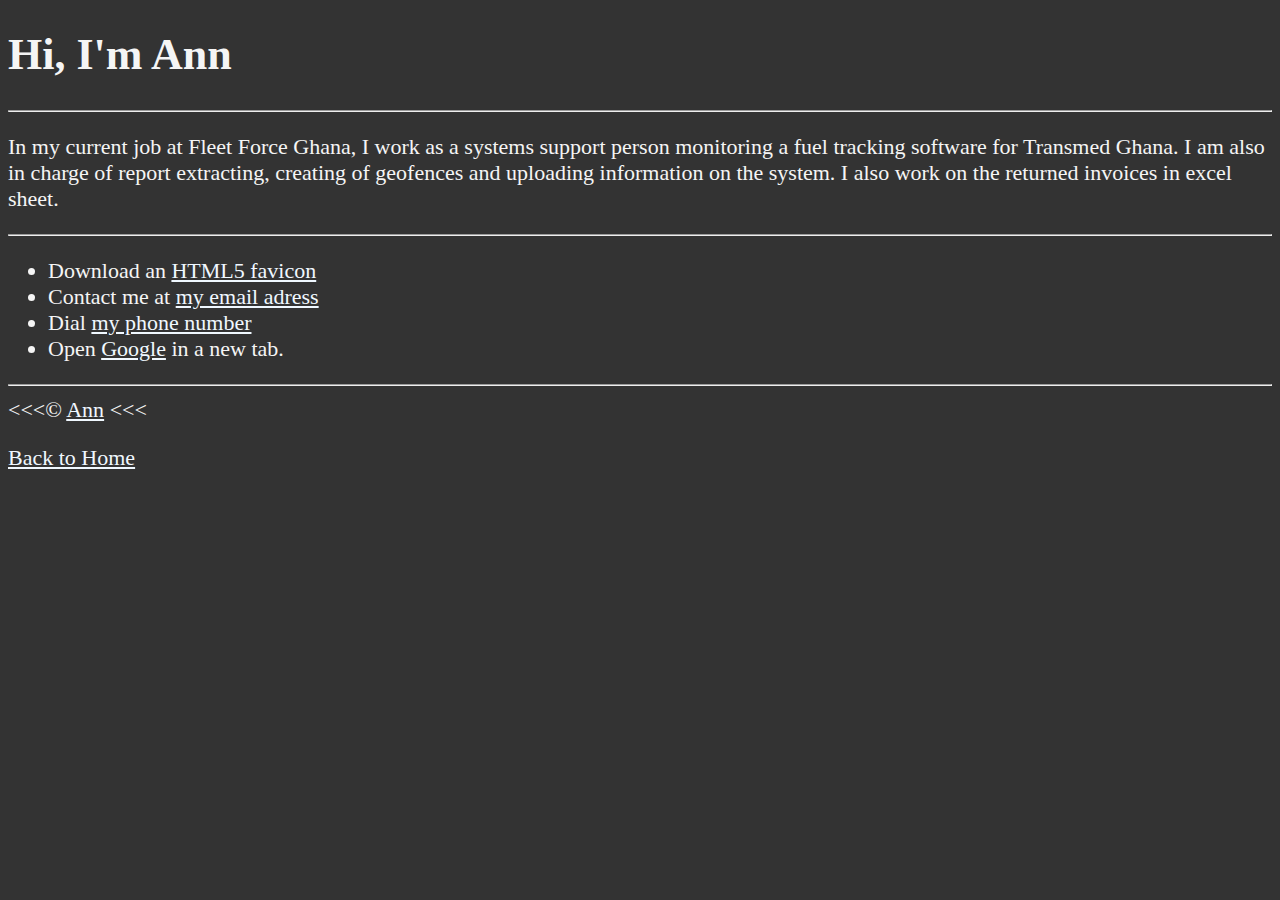
<file: about.html>
<!DOCTYPE html>
<html lang="en">

  <head>
    <meta charset="UTF-8">
    <meta name="author" content="Ann">
    <meta name="description" content="This page
    is my first lesson">
    <title>My first Web Page</title>
    <link rel="icon" href="html.jpg" type="image/xicon">
    <link rel="stylesheet" href="main.css" type="text/css">
    
  </head>
  <body>
    <h1> Hi, I'm Ann </h1>
    <hr>
    <p>
      In my current job at Fleet Force Ghana, I work as a systems support person monitoring a fuel tracking software for Transmed Ghana. I am also in charge of report extracting, creating of geofences and uploading information on the system. I also work on the returned invoices in excel sheet.
    </p>
    <hr>
    <ul>
      <li>Download an <a href="html.jpg" download>HTML5 favicon</a></li>
      <li>
        Contact me at <a href="mailto:random@gmail.com">my email adress</a>
      </li>
      <li>
        Dial <a href="tel:+1234567890">my phone number</a>
      </li>
      <li>
        Open <a href="https://www.google.com" target="_blank">Google</a> in a new tab.
      </li>
    </ul>
    <hr>
    &lt;&lt;&lt;&copy; <a href="about.html">Ann</a> &lt;&lt;&lt;
    <p>
      <a href="index.html">Back to Home</a>
    </p>
  </body>

</html>
</file>
<file: main.css>
html{
  font-size: 22px;
}
body{
  background-color: #333;
  color: whitesmoke;
}
a{
  color: aliceblue;
}
a:visited{
  color: lightgrey;
}
a:hover,a:active{
  color: #eee;
}
table, tr, th, td, caption{
  border: 1px solid #eee;
  font-family: 'Courier New', Courier, monospace;
  border-collapse: collapse;
  padding: 0.5rem;
}
</file>
